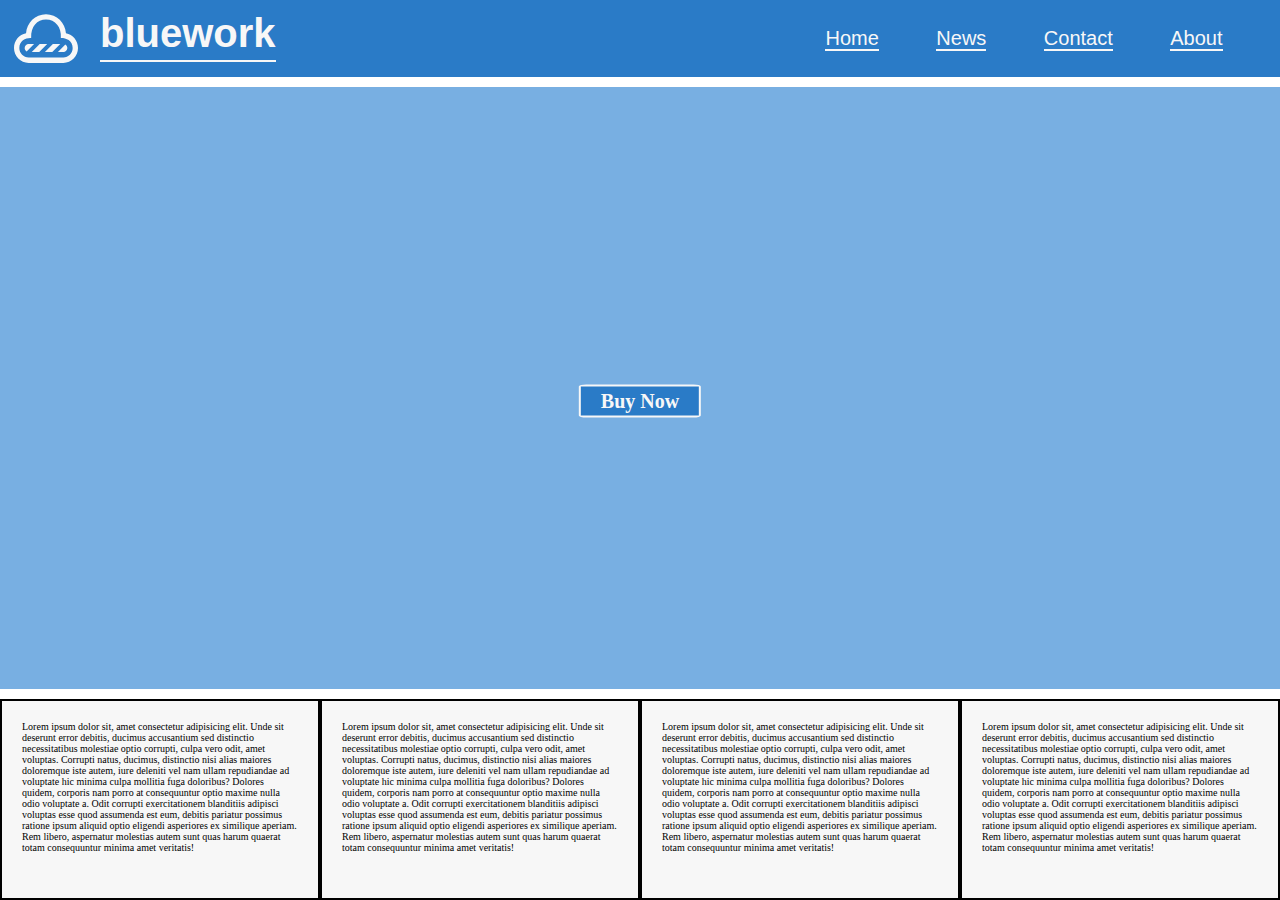
<file: index.html>
<!DOCTYPE html>
<html lang="en">
<head>
    <meta charset="UTF-8">
    <meta name="viewport" content="width=device-width, initial-scale=1.0">
    <title>Document</title>
    <link rel="stylesheet" href="css/styles.css">
    <link rel="stylesheet" href="css/media.css">
</head>
<body>
    
    <div class="display-grid">
        <div class="navbar-grid">
            <div class="navbar">
                
                <ul class="list">
                        <div class="logo-left">
                            <img class="logo"  src="images/cloud.svg" alt="">
                            <li class="header"><h1>bluework</h1></a></li>
                        </div>
                        <div class="links">
                            <li class="items"><a href="#">Home</a></li>
                            <li class="items"><a href="#">News</a></li>
                            <li class="items"><a href="#">Contact</a></li>
                            <li class="items"><a href="#">About</a></li>
                        </div>
                
                </ul>

            </div>
        </div>
        <div class="main-grid">
            <h1 class="words">Buy Now</h1>
        </div>
        
        <div class="footer-grid">
            <div class="f-column">
                Lorem ipsum dolor sit, amet consectetur adipisicing elit. Unde sit deserunt error debitis, 
                    ducimus accusantium sed distinctio necessitatibus molestiae optio corrupti, culpa vero odit, amet voluptas. 
                    Corrupti natus, ducimus, distinctio nisi alias maiores doloremque iste autem, iure deleniti vel nam ullam repudiandae 
                    ad voluptate hic minima culpa mollitia fuga doloribus? Dolores quidem, corporis nam porro at consequuntur optio maxime 
                    nulla odio voluptate a. Odit corrupti exercitationem blanditiis adipisci voluptas esse quod assumenda est eum, debitis 
                    pariatur possimus ratione ipsum aliquid optio eligendi asperiores ex similique aperiam. Rem libero, aspernatur molestias 
                    autem sunt quas harum quaerat totam consequuntur minima amet veritatis!
            </div>
            <div class="f-column">
                Lorem ipsum dolor sit, amet consectetur adipisicing elit. Unde sit deserunt error debitis, 
                    ducimus accusantium sed distinctio necessitatibus molestiae optio corrupti, culpa vero odit, amet voluptas. 
                    Corrupti natus, ducimus, distinctio nisi alias maiores doloremque iste autem, iure deleniti vel nam ullam repudiandae 
                    ad voluptate hic minima culpa mollitia fuga doloribus? Dolores quidem, corporis nam porro at consequuntur optio maxime 
                    nulla odio voluptate a. Odit corrupti exercitationem blanditiis adipisci voluptas esse quod assumenda est eum, debitis 
                    pariatur possimus ratione ipsum aliquid optio eligendi asperiores ex similique aperiam. Rem libero, aspernatur molestias 
                    autem sunt quas harum quaerat totam consequuntur minima amet veritatis!
            </div>
            <div class="f-column">
                Lorem ipsum dolor sit, amet consectetur adipisicing elit. Unde sit deserunt error debitis, 
                    ducimus accusantium sed distinctio necessitatibus molestiae optio corrupti, culpa vero odit, amet voluptas. 
                    Corrupti natus, ducimus, distinctio nisi alias maiores doloremque iste autem, iure deleniti vel nam ullam repudiandae 
                    ad voluptate hic minima culpa mollitia fuga doloribus? Dolores quidem, corporis nam porro at consequuntur optio maxime 
                    nulla odio voluptate a. Odit corrupti exercitationem blanditiis adipisci voluptas esse quod assumenda est eum, debitis 
                    pariatur possimus ratione ipsum aliquid optio eligendi asperiores ex similique aperiam. Rem libero, aspernatur molestias 
                    autem sunt quas harum quaerat totam consequuntur minima amet veritatis!
            </div>
            <div class="f-column">
                Lorem ipsum dolor sit, amet consectetur adipisicing elit. Unde sit deserunt error debitis, 
                    ducimus accusantium sed distinctio necessitatibus molestiae optio corrupti, culpa vero odit, amet voluptas. 
                    Corrupti natus, ducimus, distinctio nisi alias maiores doloremque iste autem, iure deleniti vel nam ullam repudiandae 
                    ad voluptate hic minima culpa mollitia fuga doloribus? Dolores quidem, corporis nam porro at consequuntur optio maxime 
                    nulla odio voluptate a. Odit corrupti exercitationem blanditiis adipisci voluptas esse quod assumenda est eum, debitis 
                    pariatur possimus ratione ipsum aliquid optio eligendi asperiores ex similique aperiam. Rem libero, aspernatur molestias 
                    autem sunt quas harum quaerat totam consequuntur minima amet veritatis!
            </div>

        </div>
           
        </div>
    </div>
</body>
</html>
</file>
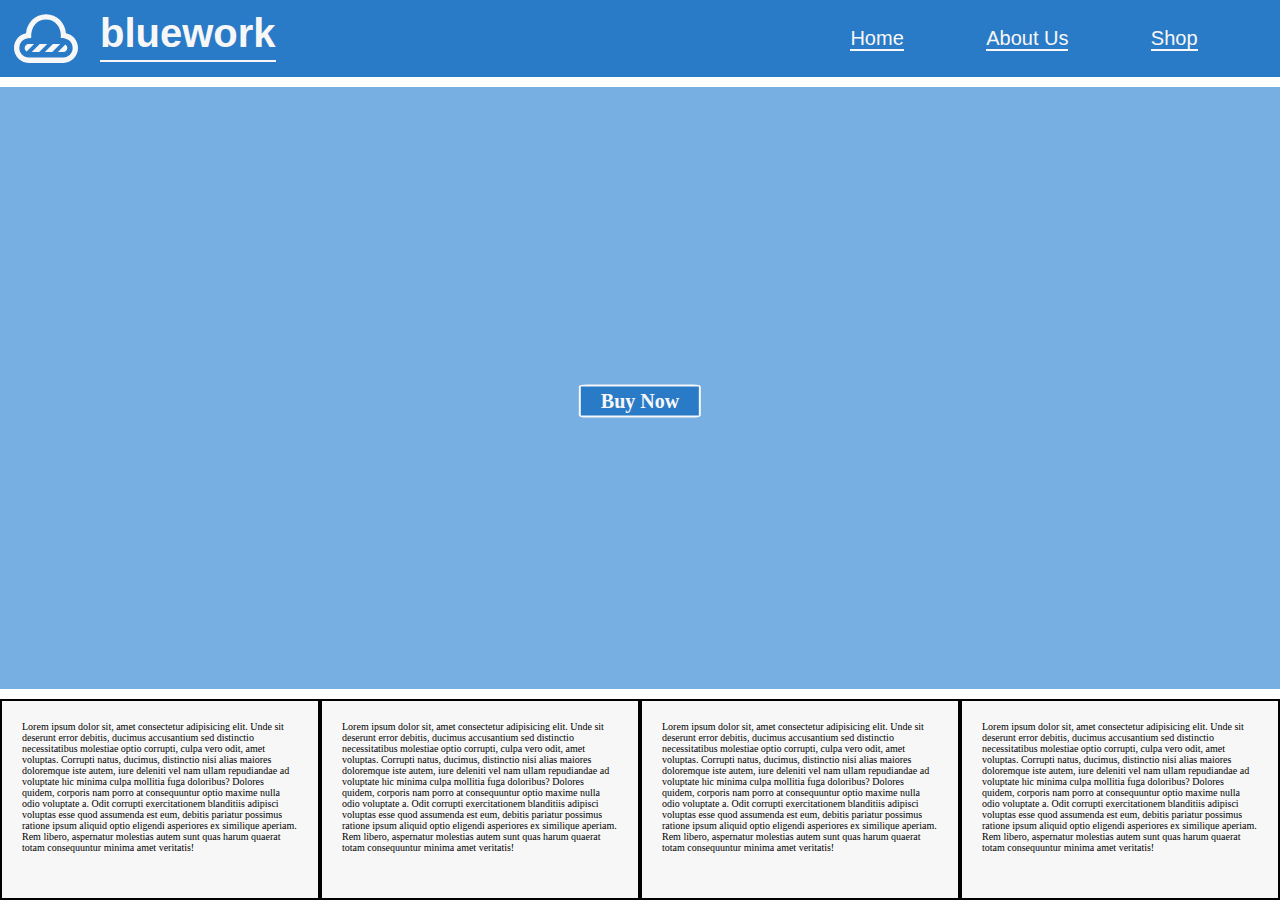
<file: about-us.html>
<!DOCTYPE html>
<html lang="en">
<head>
    <meta charset="UTF-8">
    <meta name="viewport" content="width=device-width, initial-scale=1.0">
    <title>Document</title>
    <link rel="stylesheet" href="css/styles.css">
    <link rel="stylesheet" href="css/media.css">
</head>
<body>
    
    <div class="display-grid">
        <div class="navbar-grid">
            <div class="navbar">
                
                <ul class="list">
                        <div class="logo-left">
                            <img class="logo"  src="images/cloud.svg" alt="">
                            <li class="header"><h1>bluework</h1></a></li>
                        </div>
                        <div class="links">
                            <li class="items"><a href="index.html">Home</a></li>
                            <li class="items"><a href="about-us.html">About Us</a></li>
                            <li class="items"><a href="shop.html">Shop</a></li>
                        </div>
                
                </ul>

            </div>
        </div>
        <div class="main-grid">
            <h1 class="words">Buy Now</h1>
        </div>
        
        <div class="footer-grid">
            <div class="f-column">
                Lorem ipsum dolor sit, amet consectetur adipisicing elit. Unde sit deserunt error debitis, 
                    ducimus accusantium sed distinctio necessitatibus molestiae optio corrupti, culpa vero odit, amet voluptas. 
                    Corrupti natus, ducimus, distinctio nisi alias maiores doloremque iste autem, iure deleniti vel nam ullam repudiandae 
                    ad voluptate hic minima culpa mollitia fuga doloribus? Dolores quidem, corporis nam porro at consequuntur optio maxime 
                    nulla odio voluptate a. Odit corrupti exercitationem blanditiis adipisci voluptas esse quod assumenda est eum, debitis 
                    pariatur possimus ratione ipsum aliquid optio eligendi asperiores ex similique aperiam. Rem libero, aspernatur molestias 
                    autem sunt quas harum quaerat totam consequuntur minima amet veritatis!
            </div>
            <div class="f-column">
                Lorem ipsum dolor sit, amet consectetur adipisicing elit. Unde sit deserunt error debitis, 
                    ducimus accusantium sed distinctio necessitatibus molestiae optio corrupti, culpa vero odit, amet voluptas. 
                    Corrupti natus, ducimus, distinctio nisi alias maiores doloremque iste autem, iure deleniti vel nam ullam repudiandae 
                    ad voluptate hic minima culpa mollitia fuga doloribus? Dolores quidem, corporis nam porro at consequuntur optio maxime 
                    nulla odio voluptate a. Odit corrupti exercitationem blanditiis adipisci voluptas esse quod assumenda est eum, debitis 
                    pariatur possimus ratione ipsum aliquid optio eligendi asperiores ex similique aperiam. Rem libero, aspernatur molestias 
                    autem sunt quas harum quaerat totam consequuntur minima amet veritatis!
            </div>
            <div class="f-column">
                Lorem ipsum dolor sit, amet consectetur adipisicing elit. Unde sit deserunt error debitis, 
                    ducimus accusantium sed distinctio necessitatibus molestiae optio corrupti, culpa vero odit, amet voluptas. 
                    Corrupti natus, ducimus, distinctio nisi alias maiores doloremque iste autem, iure deleniti vel nam ullam repudiandae 
                    ad voluptate hic minima culpa mollitia fuga doloribus? Dolores quidem, corporis nam porro at consequuntur optio maxime 
                    nulla odio voluptate a. Odit corrupti exercitationem blanditiis adipisci voluptas esse quod assumenda est eum, debitis 
                    pariatur possimus ratione ipsum aliquid optio eligendi asperiores ex similique aperiam. Rem libero, aspernatur molestias 
                    autem sunt quas harum quaerat totam consequuntur minima amet veritatis!
            </div>
            <div class="f-column">
                Lorem ipsum dolor sit, amet consectetur adipisicing elit. Unde sit deserunt error debitis, 
                    ducimus accusantium sed distinctio necessitatibus molestiae optio corrupti, culpa vero odit, amet voluptas. 
                    Corrupti natus, ducimus, distinctio nisi alias maiores doloremque iste autem, iure deleniti vel nam ullam repudiandae 
                    ad voluptate hic minima culpa mollitia fuga doloribus? Dolores quidem, corporis nam porro at consequuntur optio maxime 
                    nulla odio voluptate a. Odit corrupti exercitationem blanditiis adipisci voluptas esse quod assumenda est eum, debitis 
                    pariatur possimus ratione ipsum aliquid optio eligendi asperiores ex similique aperiam. Rem libero, aspernatur molestias 
                    autem sunt quas harum quaerat totam consequuntur minima amet veritatis!
            </div>

        </div>
           
        </div>
    </div>
</body>
</html>
</file>
<file: css/styles.css>
html,
body {
  width: 100%;
  height: 100%;
  box-sizing: border-box;
  margin: 0;
  padding: 0;
  font-size: 10px;
}
@import url('https://fonts.googleapis.com/css2?family=Roboto:wght@300&display=swap');
@import url('https://fonts.googleapis.com/css2?family=Open+Sans+Condensed:wght@300&family=Roboto:wght@300&display=swap');

/* navbar *********************************************/
img.logo {
  /* svg size must be ratiod so it's easier for one to be auto for it to work */
  height: auto;
  width: 100px;
  /* svg end ******************************************************************/
  margin-left: 5%;
  filter: invert(100%) sepia(9%) saturate(220%) hue-rotate(207deg)
    brightness(116%) contrast(94%);
}
.logo-left {
  display: flex;
  justify-content: space-between;
}

.navbar {
  padding: 0.5% 0;
  background-color: #2a7bc7;
  font-size: 2em;
  line-height: 0%;
  /* position: relative; */
}
.header {
  margin: 0%;
  padding: 0%;
  height: 20%;
  color: #f7f7f7;
  border-bottom: #f7f7f7 2px solid;
  font-family: 'Open Sans Condensed', sans-serif;
  /* position: absolute;
  left: 10%; */
  margin-left: 8%;
}

ul.list {
  padding: 0;
  margin: 0;

  list-style-type: none;
  display: flex;
  align-items: center;
  justify-content: space-between;
}
/* dropdown **************************************************/

/* dropdown-end **********************************************/
/* .items {
 
} */
.links {
  display: flex;
  width: 40%;
  justify-content: space-evenly;
}

a {
  color: #f7f7f7;
  text-decoration: none;
  border-bottom: #f7f7f7 solid 2px;
  font-family: 'Roboto', sans-serif;
}
/* navbar/ *****************************************/
.display-grid {
  background-color: white;
  display: grid;
  margin: 0;
  padding: 0;
  width: 100%;
  height: 100%;
  overflow-x: hidden;
  grid-template-columns: repeat(2, 1fr);
  grid-template-rows: auto 3fr 1fr;
  grid-gap: 1rem;
  grid-template-areas:
    'navbar navbar'
    'main main'
    'footer footer';
}

.navbar-grid {
  background-color: #2a7bc7;
  grid-area: navbar;
}

.main-grid {
  position: relative;
  background-color: #78afe2;
  grid-area: main;
}
h1.words {
  left: 50%;
  top: 50%;
  position: absolute;
  transform: translate(-50%, -50%);
  text-align: center;
  border: 2px #f7f7f7 solid;
  display: block;
  font-size: 2em;
  color: #f7f7f7;
  padding: 3px 20px;
  background-color: #2a7bc7;
  border-radius: 6%;
}
h1.words:hover {
  cursor: pointer;
  box-shadow: 0px 4px 15px -3px rgba(0, 0, 0, 0.2);
}

.footer-grid {
  display: flex;
  justify-content: space-around;
  background-color: #f7f7f7;
  grid-area: footer;
}

.f-column {
  padding: 20px;
  border: black solid 2px;
}
</file>
<file: css/media.css>
@media only screen and (max-width: 800px) {
  .footer-grid {
    flex-direction: column;
  }
  .f-column {
    padding: 20px 10%;
  }
  .display-grid {
    grid-template-rows: auto 200px 1fr;
  }
  .links {
    margin-right: 45%;
    height: 200px;
    flex-direction: column;
  }
  ul.list {
    flex-direction: column;
  }
  .logo-left {
    margin-right: 36%;
    display: flex;
    justify-content: space-between;
  }
}
</file>
